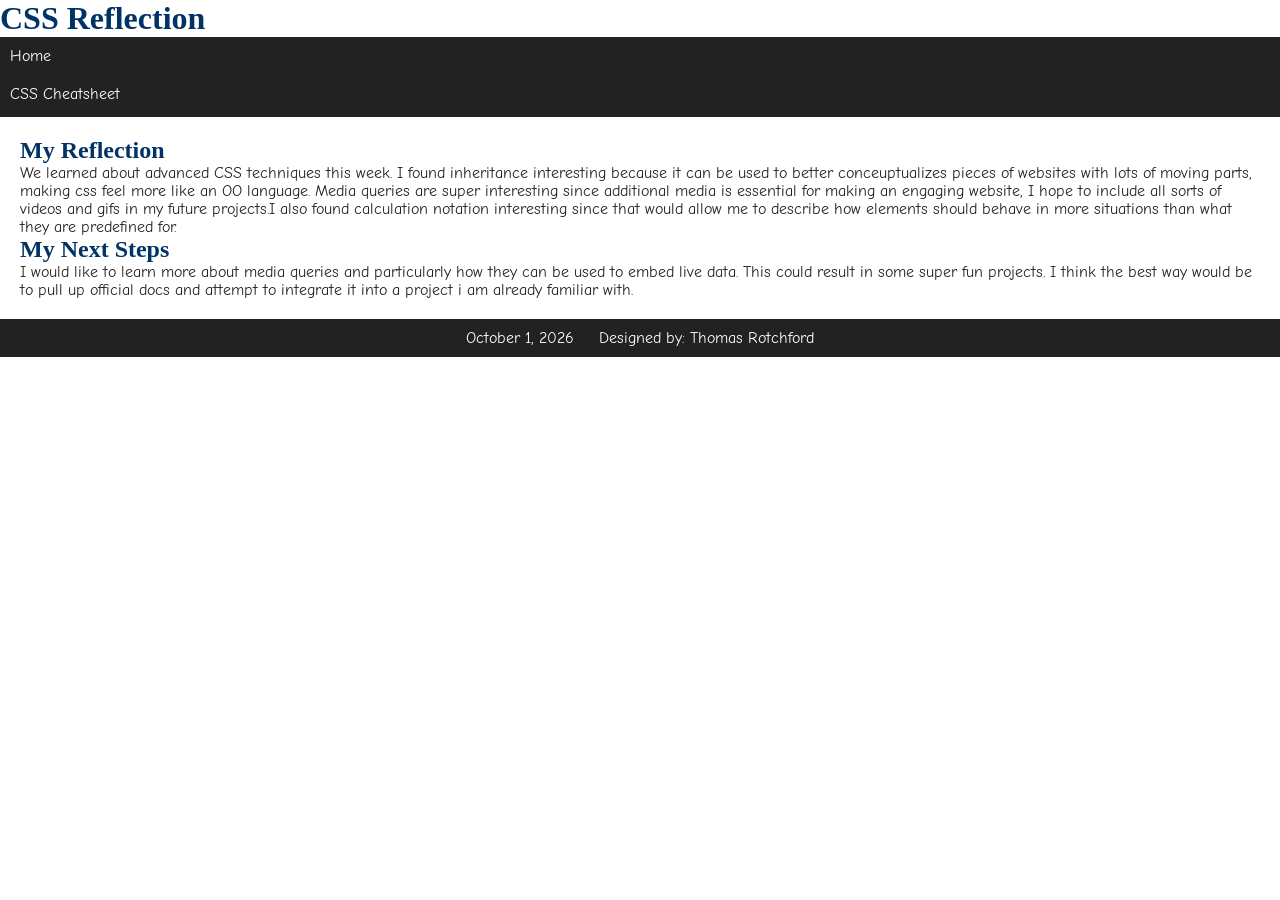
<file: index.html>
<!DOCTYPE html>
<html lang="en">
  <head>
	  <meta charset="UTF-8">
	  <meta name="author" content="Thomas Rotchford">
	  <meta name="description" content="CIS233DA Project">
	  <meta name="keywords" content="HTML, CSS, Project, complete">
    	  <link rel="stylesheet" href="./css/main.css">
    <title>Main Page</title>
  </head>
  <body>
	<h1>CSS Reflection</h1>
	<header>
		<nav>
			<a href="index.html">Home</a>
			<a href="css-cheatsheet.html">CSS Cheatsheet</a>
	</header>

	<main>
		<h2>My Reflection</h2>
		<p>We learned about advanced CSS techniques this week. I found inheritance interesting because it can be used to better conceuptualizes pieces of websites with lots of moving parts, making css feel more like an OO language. Media queries are super interesting since additional media is essential for making an engaging website, I hope to include all sorts of videos and gifs in my future projects.I also found calculation notation interesting since that would allow me to describe how elements should behave in more situations than what they are predefined for.   </p>
		<h2>My Next Steps </h2>
		<p>I would like to learn more about media queries and particularly how they can be used to embed live data. This could result in some super fun projects. I think the best way would be to pull up official docs and attempt to integrate it into a project i am already familiar with. </p>
	</main>

	<footer>
		<p><time datetime="2026-10-05">October 1, 2026</time> </p>
		<p>Designed by: Thomas Rotchford </p>
	</footer>
  </body>
</html>
</file>
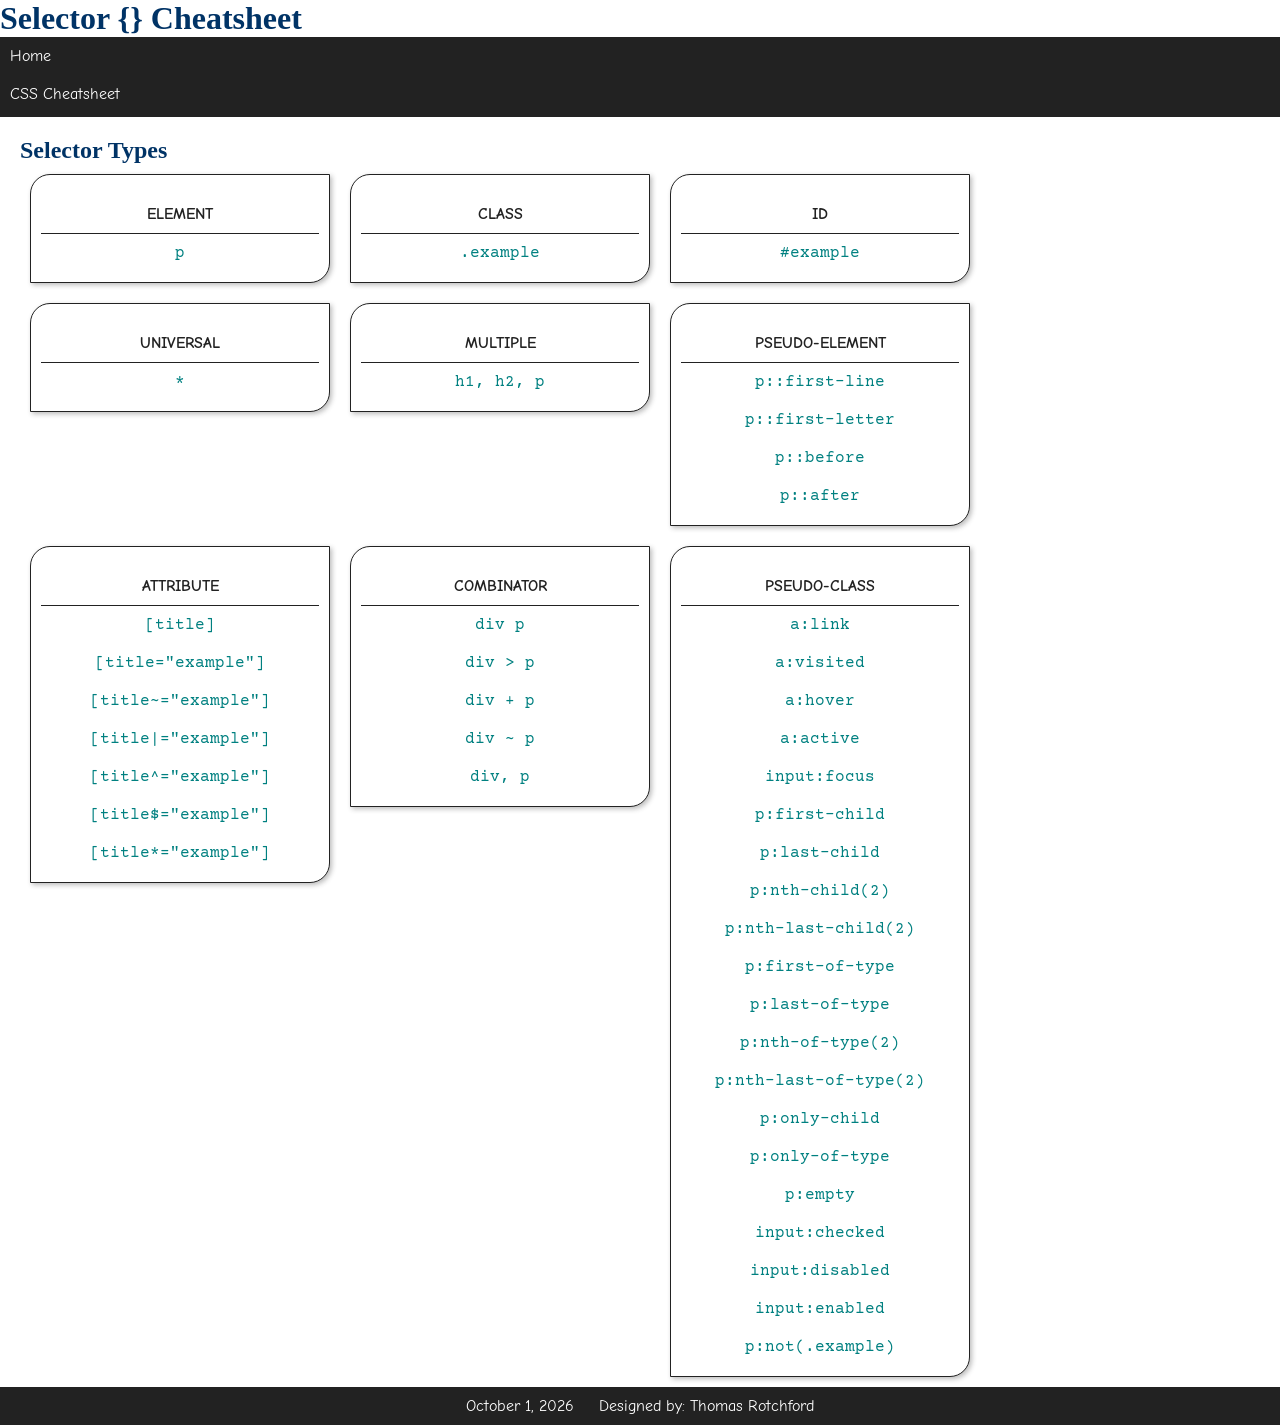
<file: css-cheatsheet.html>
<!DOCTYPE html>
<html lang="en">
  <head>
	  <meta charset="UTF-8">
	  <meta name="author" content="Thomas Rotchford">
	  <meta name="description" content="CSS Cheatsheet">
	  <meta name="keywords" content="CSS, cheatsheet, webdev">
    	  <link rel="stylesheet" href="./css/main.css">
    <title>CSS Selector Cheatsheet</title>
  </head>
  <body>
	  <h1>Selector {} Cheatsheet</h1>
	<header>
		<nav>
			<a href="index.html">Home</a>
			<a href="css-cheatsheet.html">CSS Cheatsheet</a>
	</header>

	<main>
		<h2> Selector Types</h2>
		<div class="selector-card">
			<p>Element</p>
			<code>p</code>
		</div>
		<div class="selector-card">
            <p>Class</p>
            <code>.example</code>
        </div>

        <div class="selector-card">
            <p>Id</p>
            <code>#example</code>
        </div>

        <div class="selector-card">
            <p>Universal</p>
            <code>*</code>
        </div>

        <div class="selector-card">
            <p>Multiple</p>
            <code>h1, h2, p</code>
        </div>

        <div class="selector-card">
            <p>Pseudo-element</p>
            <code>p::first-line</code>
            <code>p::first-letter</code>
            <code>p::before</code>
            <code>p::after</code>
        </div>

        <div class="selector-card">
            <p>Attribute</p>
            <code>[title]</code>
            <code>[title="example"]</code>
            <code>[title~="example"]</code>
            <code>[title|="example"]</code>
            <code>[title^="example"]</code>
            <code>[title$="example"]</code>
            <code>[title*="example"]</code>
        </div>

        <div class="selector-card">
            <p>Combinator</p>
            <code>div p</code>
            <code>div > p</code>
            <code>div + p</code>
            <code>div ~ p</code>
            <code>div, p</code>
        </div>

        <div class="selector-card">
            <p>Pseudo-class</p>
            <code>a:link</code>
            <code>a:visited</code>
            <code>a:hover</code>
            <code>a:active</code>
            <code>input:focus</code>
            <code>p:first-child</code>
            <code>p:last-child</code>
            <code>p:nth-child(2)</code>
            <code>p:nth-last-child(2)</code>
            <code>p:first-of-type</code>
            <code>p:last-of-type</code>
            <code>p:nth-of-type(2)</code>
            <code>p:nth-last-of-type(2)</code>
            <code>p:only-child</code>
            <code>p:only-of-type</code>
            <code>p:empty</code>
            <code>input:checked</code>
            <code>input:disabled</code>
            <code>input:enabled</code>
            <code>p:not(.example)</code>
        </div>

	</main>

	<footer>
		<p><time datetime="2026-10-05">October 1, 2026</time> </p>
		<p>Designed by: Thomas Rotchford </p>
	</footer>
  </body>
</html>
</file>
<file: css/main.css>
/*
Thomas Rotchford
Brian Thurber
CIS233DA
Section 27491
*/

@import url('https://fonts.googleapis.com/css2?family=Comic+Neue:wght@400;700&family=Courier+Prime:wght@400;700&family=Tinos:wght@400;700&display=swap');


* {
    margin: 0;
    padding: 0;
    box-sizing: border-box;
}


:root {
    --light-color: #fff;
    --dark-color: #222;
    --shadow-color: rgba(34, 34, 34, 0.3);
    --heading-color: #036;
    --accent-color: hsl(180, 100%, 25%);
}

body {
    font-family: "Comic Neue", cursive;
}

h1,
h2 {
    font-family: "Tinos", serif;
}

code {
    font-family: "Courier Prime", monospace;
}

body {
    background: var(--light-color);
    color: var(--dark-color);
    font-family: "Comic Neue", sans-serif;
}

h1,
h2 {
    font-family: "Tinos", serif;
    color: var(--heading-color);
}

header {
    width: 100vw;
    height: 80px;
    background: var(--dark-color);
    color: var(--light-color);
}

header h1,
header nav {
    float: left;
}

header h1 {
    margin: 20px 0 0 20px;
    color: var(--light-color);
}

header a {
    display: block;
    color: var(--light-color);
    text-decoration: none;
    padding: 10px;
}

header a:hover {
    background: var(--light-color);
    color: var(--dark-color);
}

main {
    padding: 20px;
}

.selector-card {
    border: 1px solid var(--dark-color);
    border-radius: 20px 0 20px 0;
    box-shadow: 2px 2px 5px var(--shadow-color);
    text-align: center;
    background: white;
    float: left;
    margin: 10px;
    width: 300px;
    padding: 20px 10px 10px 10px;
}

.selector-card p {
    text-transform: uppercase;
    font-weight: bold;
    border-bottom: 1px solid var(--dark-color);
    padding: 10px;
}

.selector-card code {
    font-family: "Courier Prime", monospace;
    color: var(--accent-color);
    display: block;
    padding: 10px;
}

footer {
    background: var(--dark-color);
    color: var(--light-color);
    text-align: center;
    clear: both;
}

footer p {
    display: inline-block;
    padding: 10px;
}
</file>
